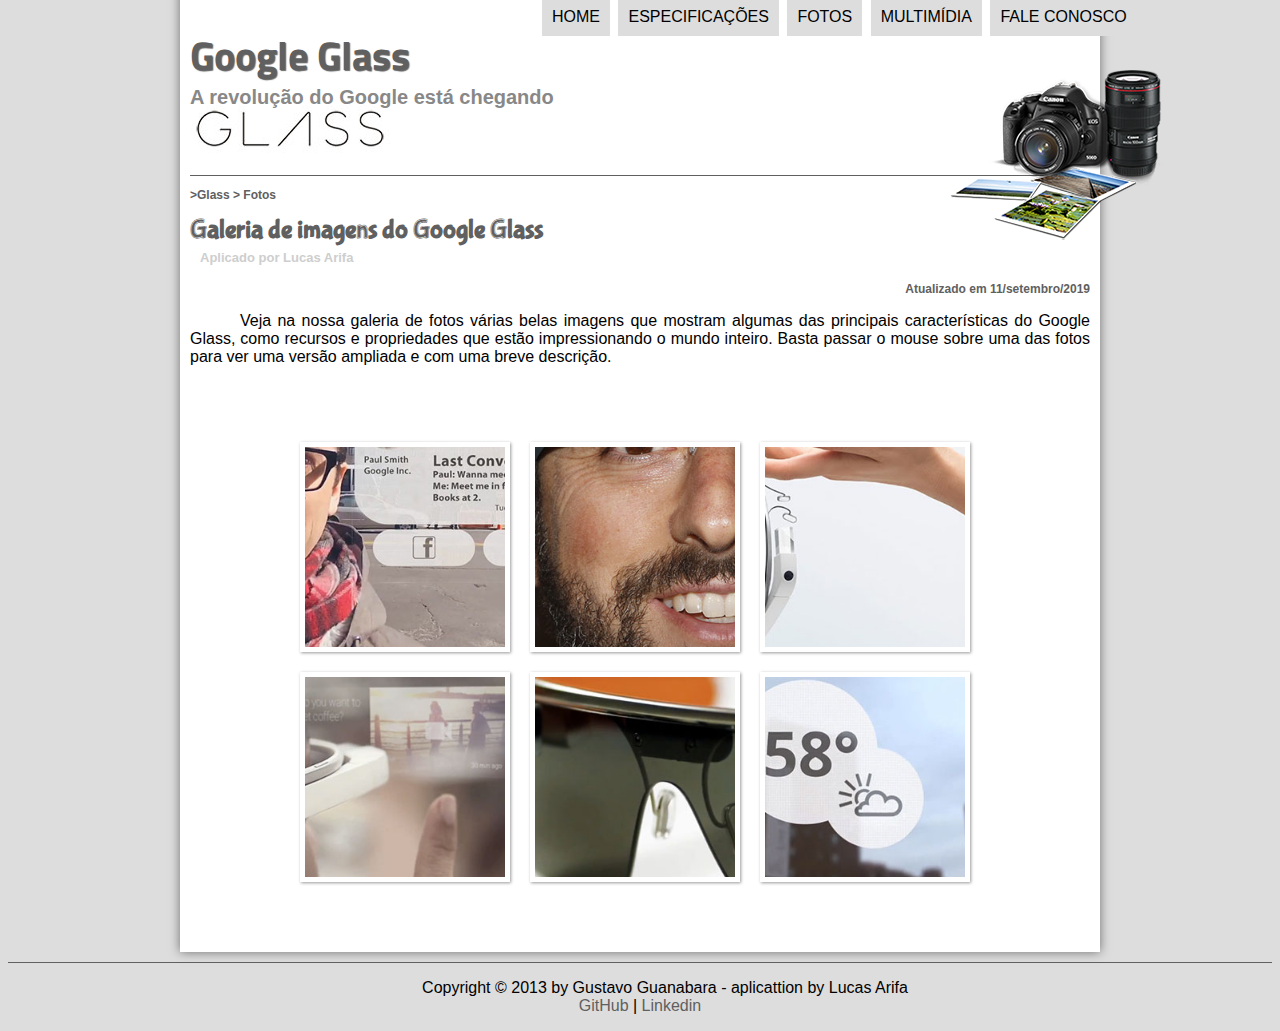
<file: fotos.html>
<!DOCTYPE html>
<html>
<head>
    <meta charset="utf-8"/>
    <title>Tudo sobre Google Glass</title>
    <link rel="stylesheet" href="css/estilo.css"/>
    <link rel="stylesheet" href="css/fotos.css"/>
</head>
<script language="javaScript" src="javascript/funcoes.js"></script>

<body>

<div id="interface">

<header id="cabeçalho">

<hgroup>

    <h1>Google Glass</h1>
    <h2>A revolução do Google está chegando</h2>
    
</hgroup>

    <img id="icone"src="imagens/fotos.png"/>

<nav id="Menu">
<h1>Menu Principal</h1>
  <ul type="disc">
    <li onmouseover="mudaFoto('imagens/Home.png')" onmouseout="mudaFoto('imagens/fotos.png')"><a href="index.html">Home</a></li>
    <li onmouseover="mudaFoto('imagens/especificacoes.png')" onmouseout="mudaFoto('imagens/fotos.png')"><a href="specs.html" target="_self">Especificações</a></li>
    <li onmouseover="mudaFoto('imagens/fotos.png')" onmouseout="mudaFoto('imagens/fotos.png')"><a href="fotos.html"target="_self">Fotos</a></li>
    <li onmouseover="mudaFoto('imagens/multimidia.png')" onmouseout="mudaFoto('imagens/fotos.png')"><a href="multimidia.html"target="_self">Multimídia</a></li>
    <li onmouseover="mudaFoto('imagens/contato.png')" onmouseout="mudaFoto('imagens/fotos.png')"><a href="fale-conosco.html"target="_self">Fale conosco</a></li>
  </ul>
</nav>

</header>

<section id="corpo-full">
  <article id="notíciapríncipal">
    <header id="cabeçalhoartigo">
      <hgroup>
        <h3> >Glass > Fotos</h3>
          <h1>Galeria de imagens do Google Glass</h1>
          <h2>Aplicado por Lucas Arifa</h2>
          <h3 class="direita">Atualizado em 11/setembro/2019</h3>
      </hgroup>
    </header>

<p>Veja na nossa galeria de fotos várias belas imagens que mostram algumas das principais características do Google Glass, como recursos e propriedades que estão impressionando o mundo inteiro. Basta passar o mouse sobre uma das fotos para ver uma versão ampliada e com uma breve descrição.</p>

<ul id="album-fotos">
  <li id="album-foto01"><span>Agenda e lembretes</span></li>
    <li id="album-foto02"><span>Sergey Brin usando o Glass</span></li>
      <li id="album-foto03"><span>Leve e compacto</span></li>
        <li id="album-foto04"><span>Sensação de uma tela de 50"</span></li>
          <li id="album-foto05"><span>Vários tipos de lente</span></li>
            <li id="album-foto06"><span>Informações importantes</span></li>
</ul>
</div>

</article>
</section>

<footer id="rodapé">

<p>Copyright &copy; 2013 by Gustavo Guanabara - aplicattion by Lucas Arifa <br>
<a href="https://github.com/LucasArifa" target="_blank"> GitHub </a> |<a href="https://www.linkedin.com/in/lucas-arifa-460b31178/" target="_blank"> Linkedin </a> </br> </p>

</footer>

</div>
</body>
</HTML>
</file>
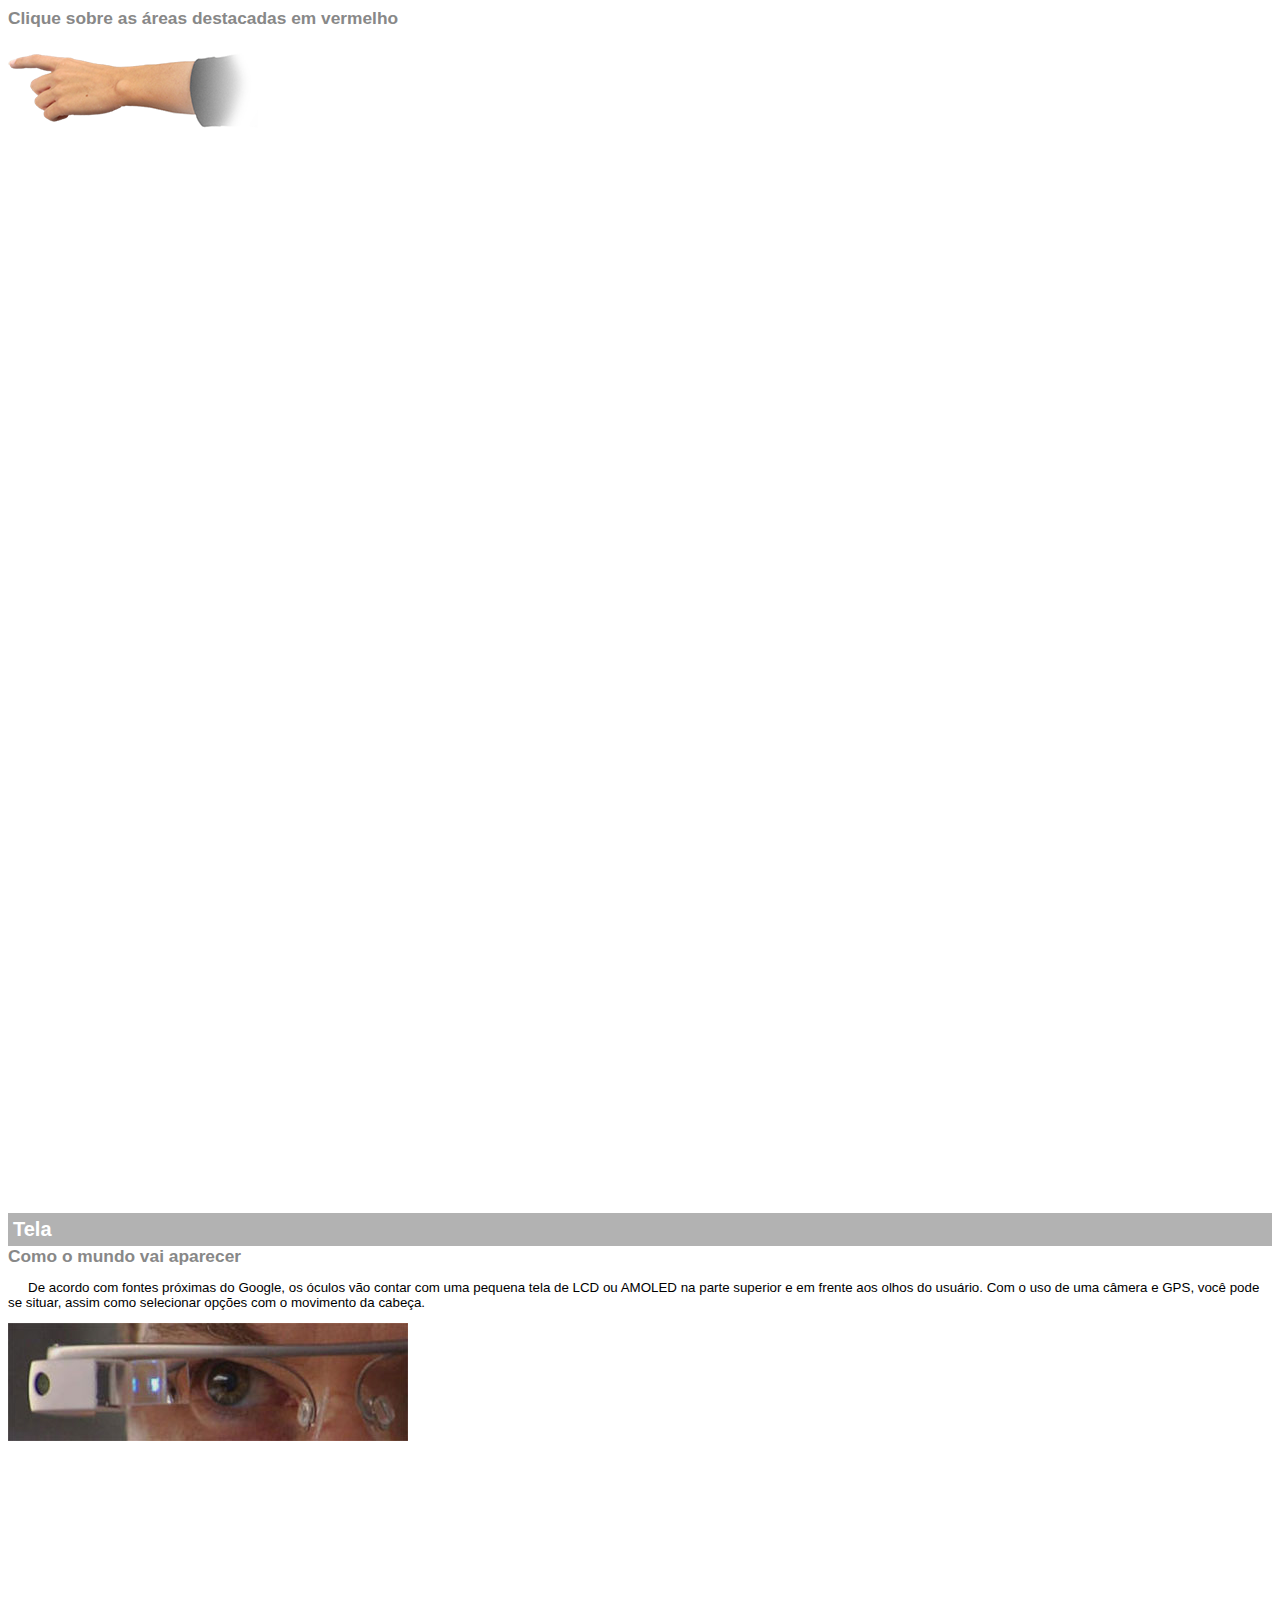
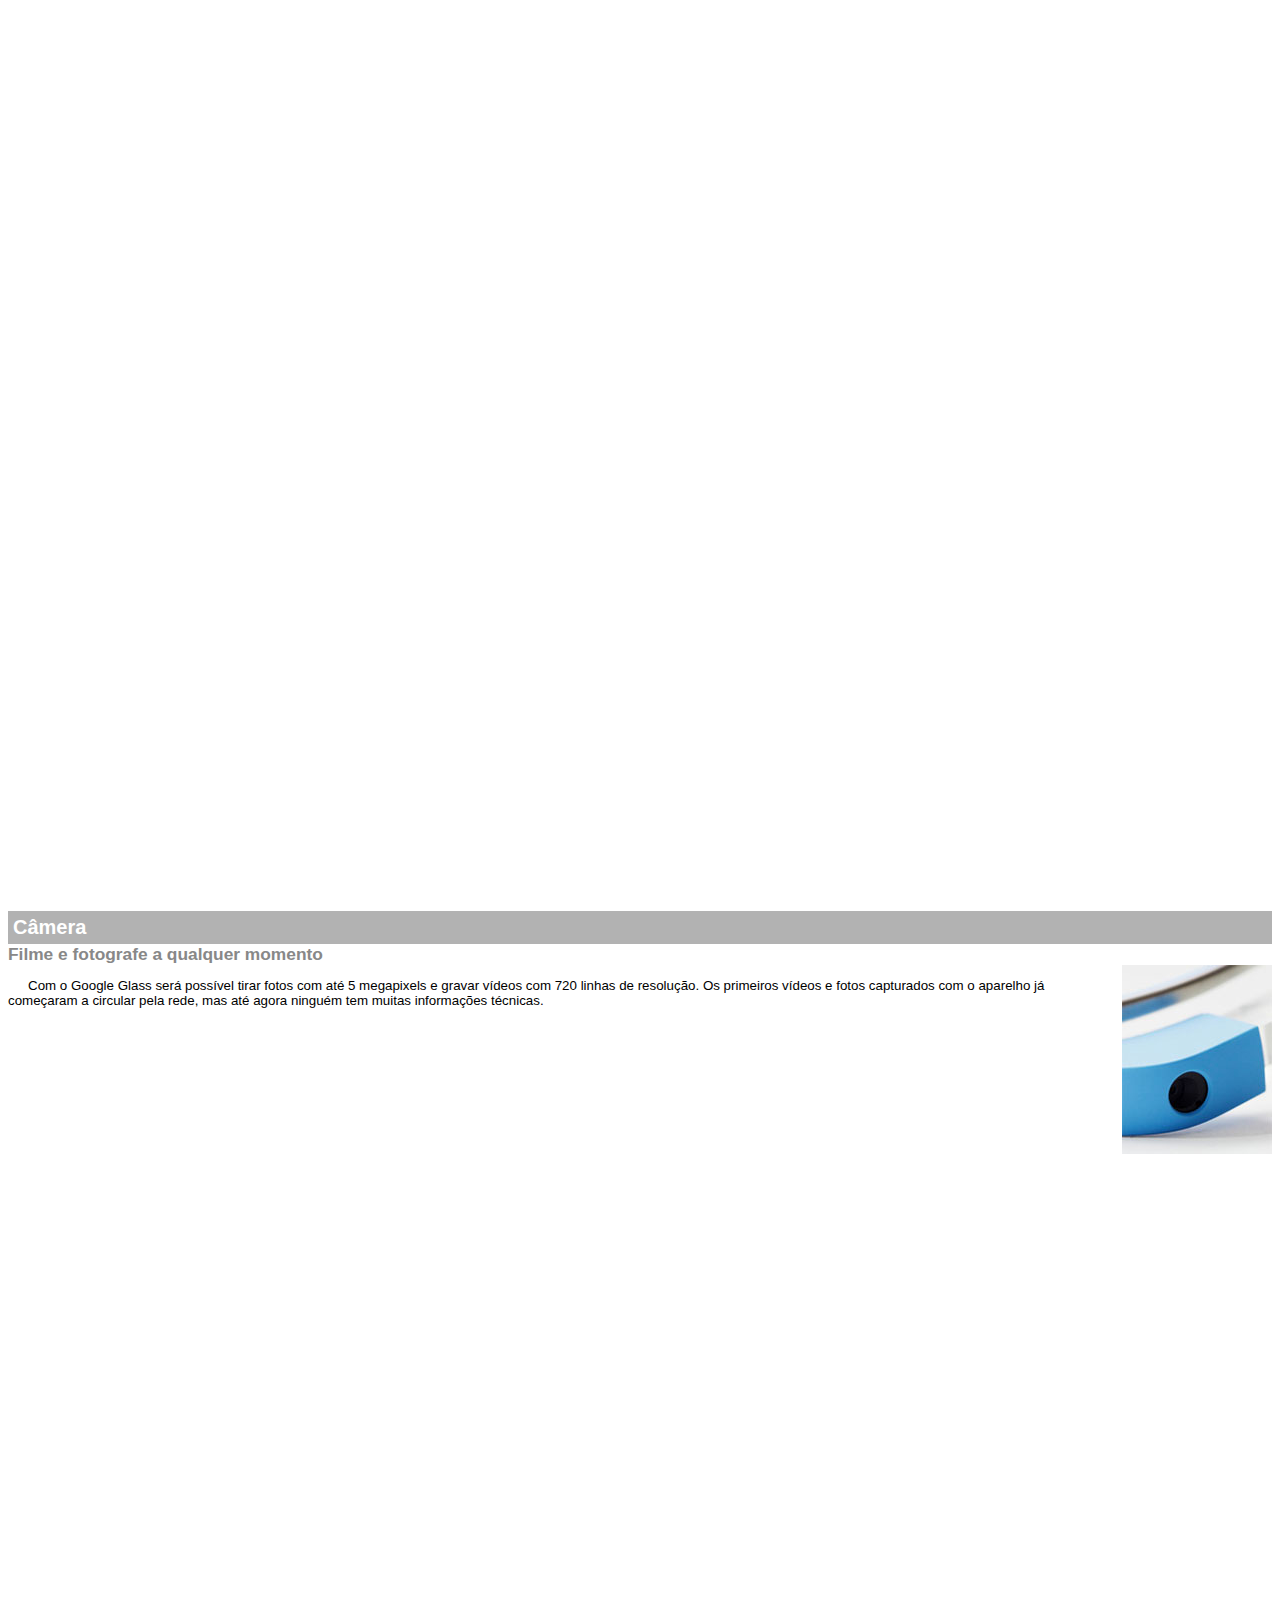
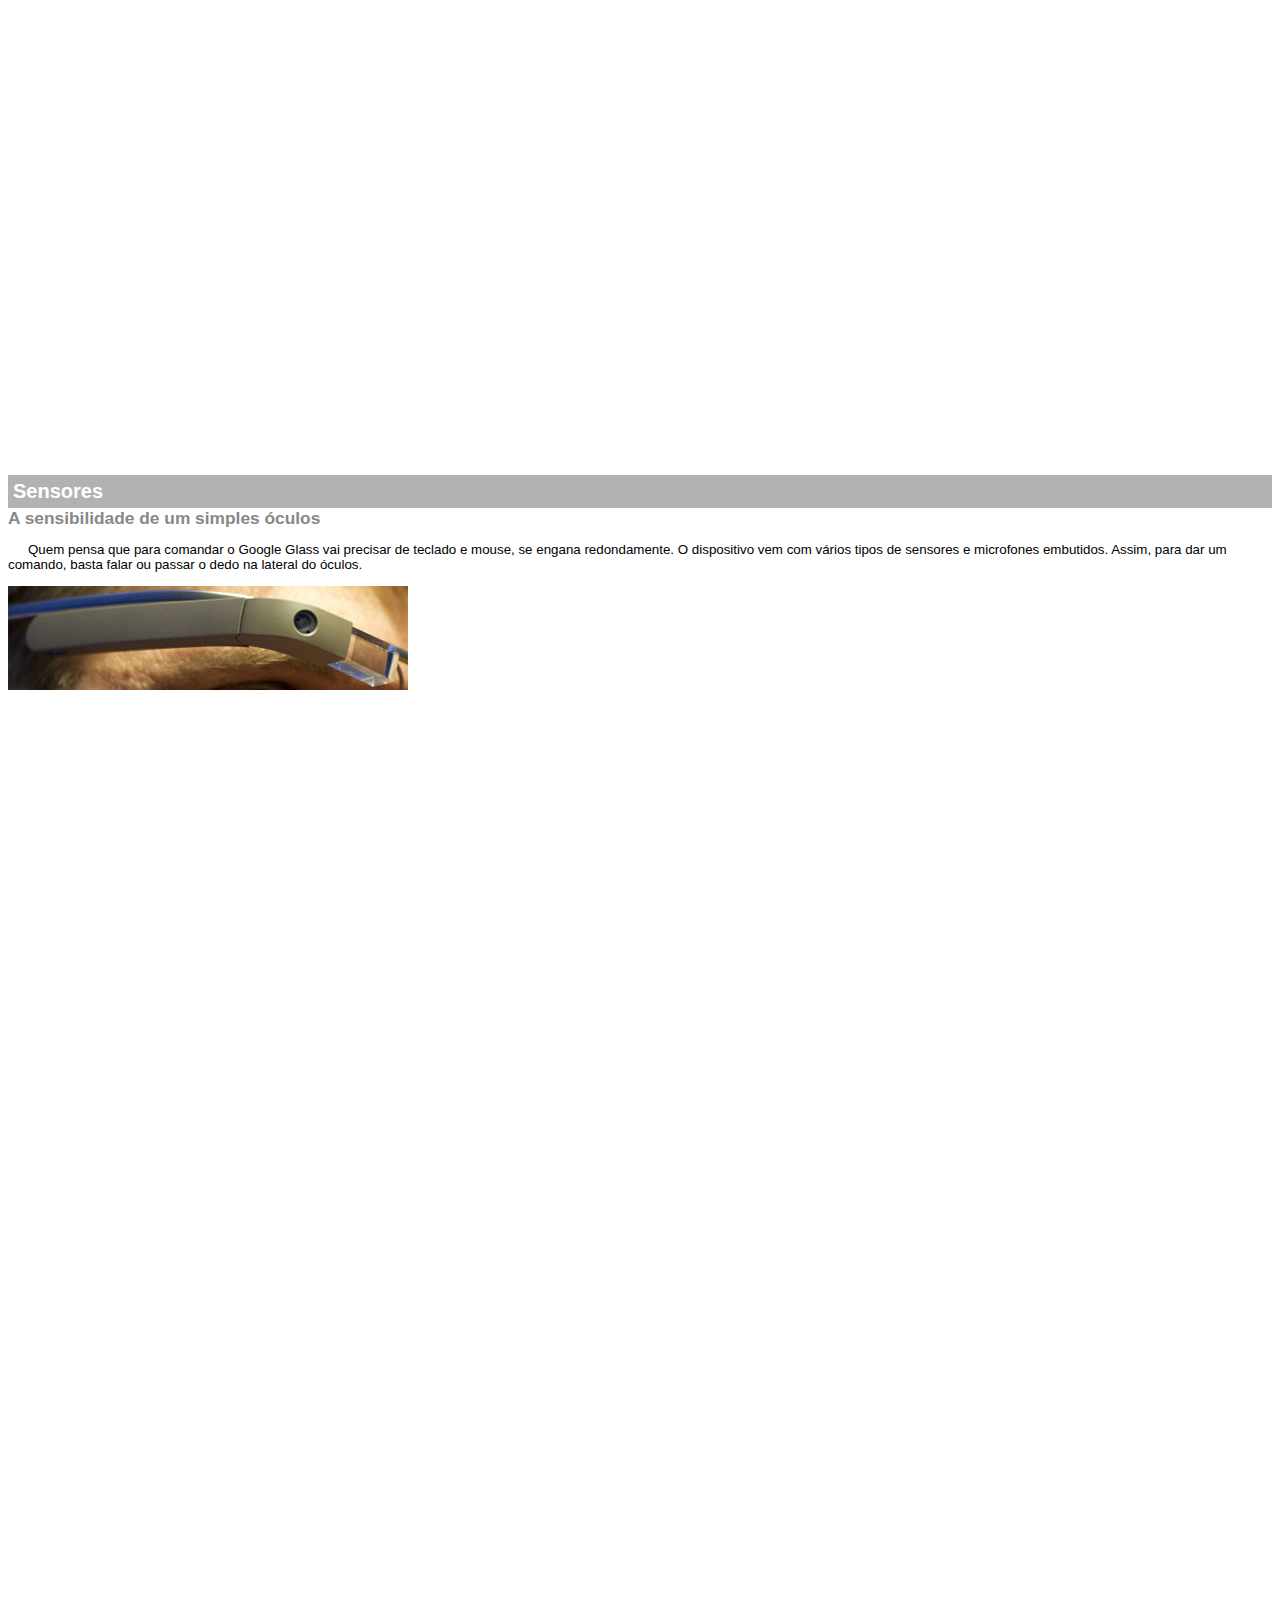
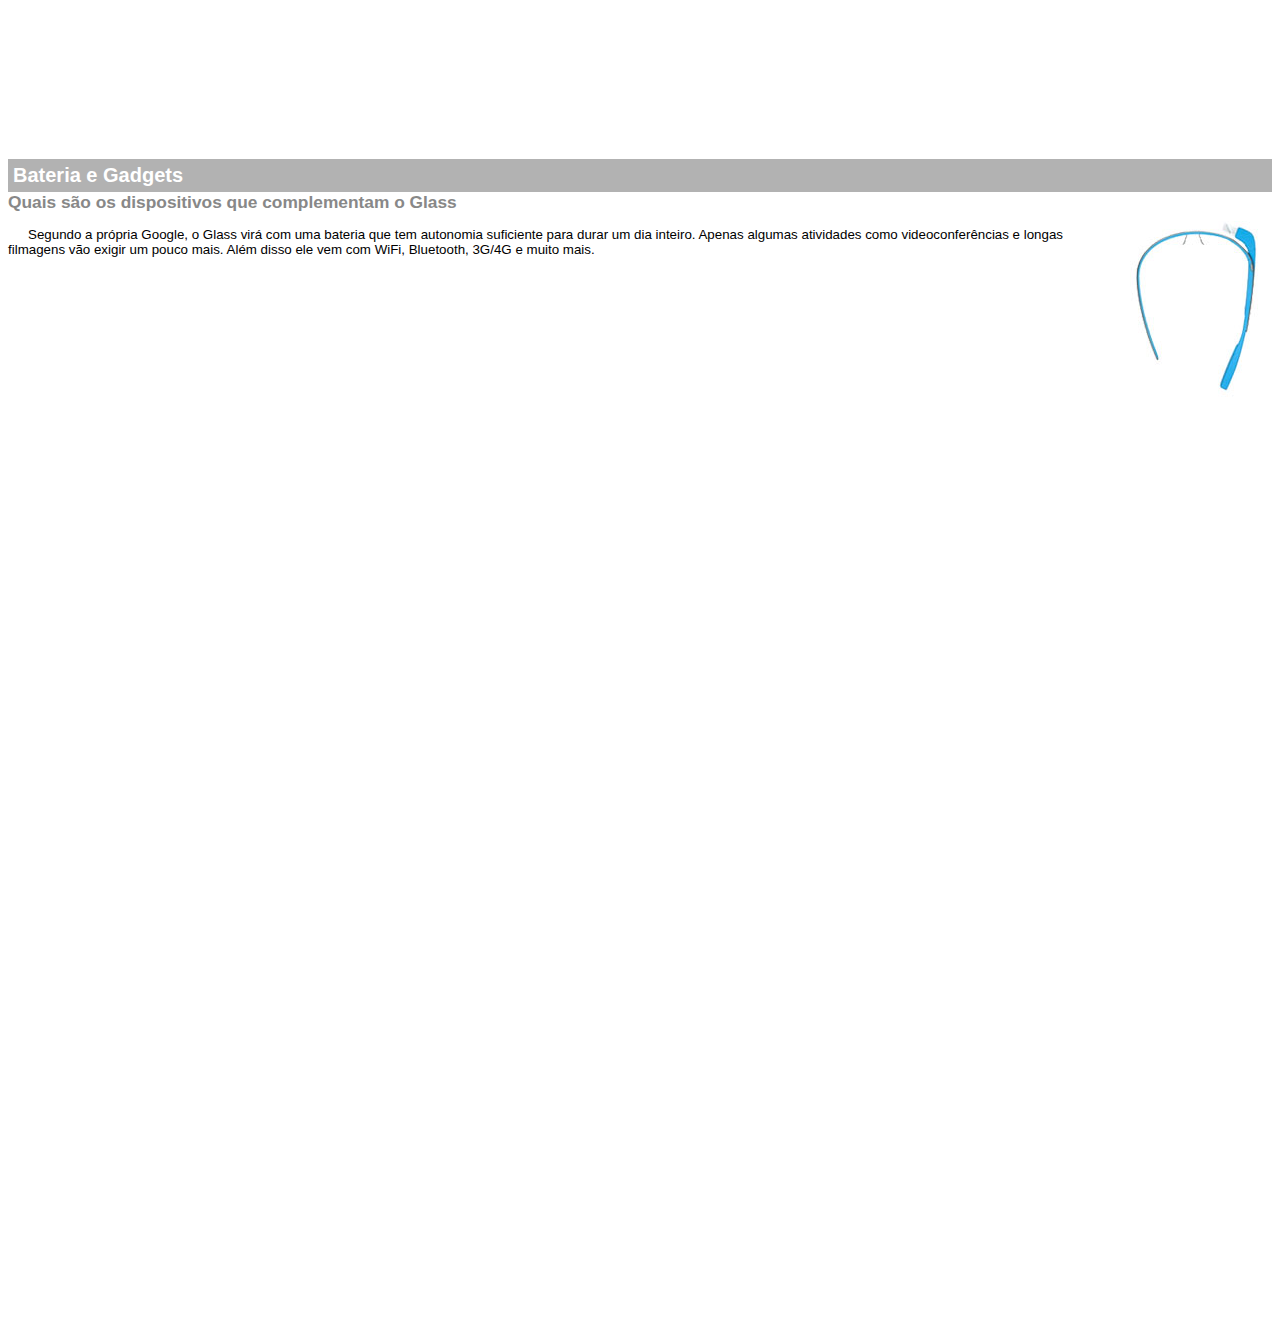
<file: google-glass.html>
<!DOCTYPE html>
<html>
  <head>
    <meta charset="utf-8" />
    <title>informações sobre Google Glass</title>

    <style>
      body {
        font-family: Arial;
        font-size: 10pt;
      }
      p {
        text-align: justfy;
        text-indent: 20px;
      }

      article h1 {
        font-size: 15pt;
        color: #ffffff;
        background-color: rgba(0, 0, 0, 0.3);
        padding: 5px;
        margin: 0px;
      }
      article h2 {
        font-size: 13pt;
        color: #888888;
        margin: 0px;
      }
      article {
        margin-bottom: 800pt;
      }
      img.img-dir {
        display: block;
        float: right;
        margin-left: 5px;
      }
    </style>
  </head>

  <body>
    <article id="topo">
      <header>
        <h2>Clique sobre as áreas destacadas em vermelho</h2>
      </header>

      <img src="imagens/mao.png" alt="Mão Apontando para Esquerda" />
    </article>

    <article id="tela">
      <header>
        <h1>Tela</h1>
        <h2>Como o mundo vai aparecer</h2>
      </header>

      <p>
        De acordo com fontes próximas do Google, os óculos vão contar com uma
        pequena tela de LCD ou AMOLED na parte superior e em frente aos olhos do
        usuário. Com o uso de uma câmera e GPS, você pode se situar, assim como
        selecionar opções com o movimento da cabeça.
      </p>

      <img src="imagens/det-tela.jpg" alt="Tela do Google Glass" />
    </article>

    <article id="camera">
      <header>
        <h1>Câmera</h1>
        <h2>Filme e fotografe a qualquer momento</h2>
      </header>

      <img
        src="imagens/det-camera.jpg"
        class="img-dir"
        alt="Câmera do Google Glass"
      />

      <p>
        Com o Google Glass será possível tirar fotos com até 5 megapixels e
        gravar vídeos com 720 linhas de resolução. Os primeiros vídeos e fotos
        capturados com o aparelho já começaram a circular pela rede, mas até
        agora ninguém tem muitas informações técnicas.
      </p>
    </article>

    <article id="sensores">
      <header>
        <h1>Sensores</h1>
        <h2>A sensibilidade de um simples óculos</h2>
      </header>

      <p>
        Quem pensa que para comandar o Google Glass vai precisar de teclado e
        mouse, se engana redondamente. O dispositivo vem com vários tipos de
        sensores e microfones embutidos. Assim, para dar um comando, basta falar
        ou passar o dedo na lateral do óculos.
      </p>

      <img src="imagens/det-touch.jpg" alt="Sensores do Google Glass" />
    </article>

    <article id="gadgets">
      <header>
        <h1>Bateria e Gadgets</h1>
        <h2>Quais são os dispositivos que complementam o Glass</h2>
      </header>

      <img
        src="imagens/det-bateria.jpg"
        class="img-dir"
        alt="Bateria e Gadgets do Google Glass"
      />

      <p>
        Segundo a própria Google, o Glass virá com uma bateria que tem autonomia
        suficiente para durar um dia inteiro. Apenas algumas atividades como
        videoconferências e longas filmagens vão exigir um pouco mais. Além
        disso ele vem com WiFi, Bluetooth, 3G/4G e muito mais.
      </p>
    </article>
  </body>
</html>
</file>
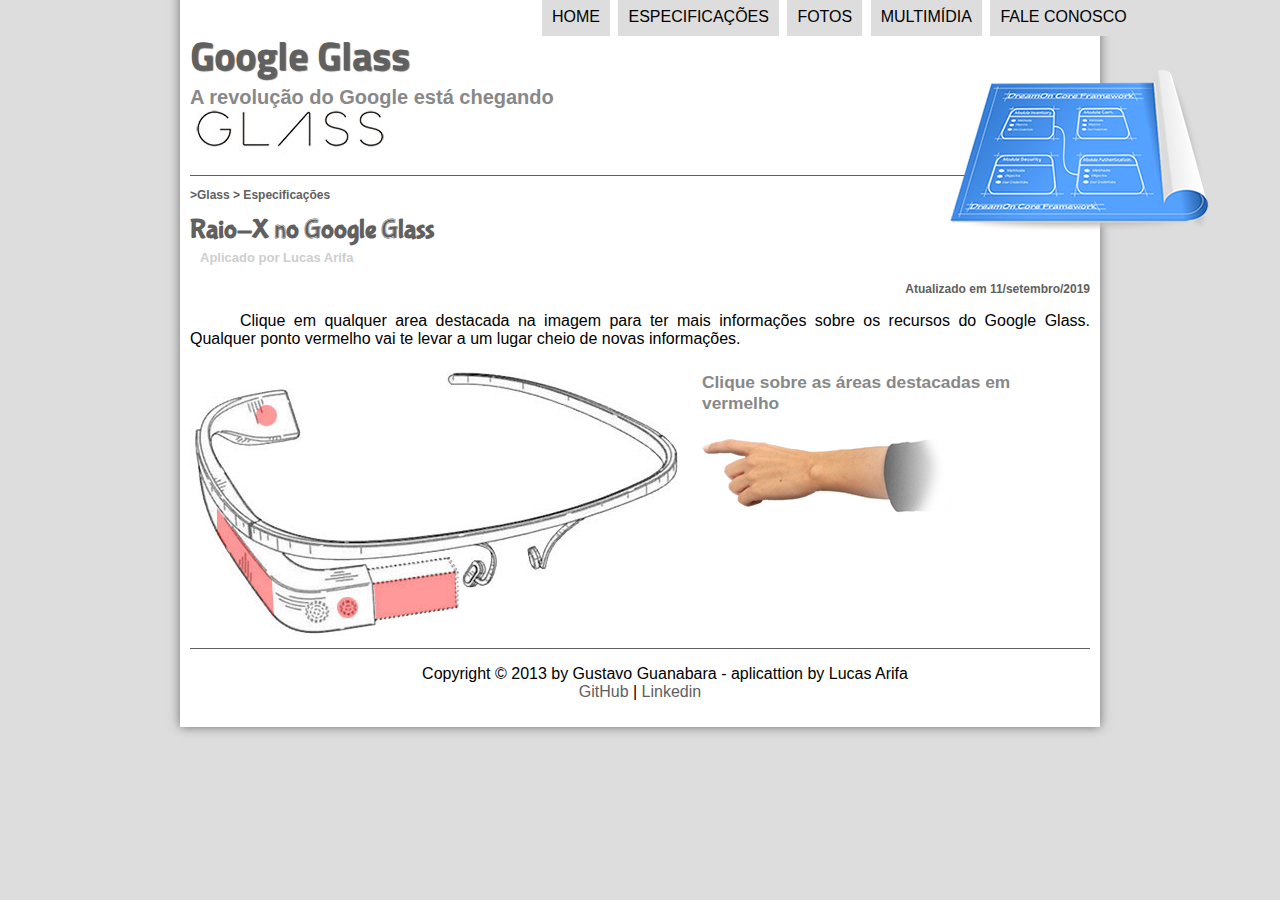
<file: specs.html>
<!DOCTYPE html>
    <html>
<head>
    <meta charset="utf-8"/>
    <title>Tudo sobre Google Glass</title>
    <link rel="stylesheet" href="css/estilo.css"/>
    <link rel="stylesheet" href="css/specs.css"/>
</head>
<script language="javaScript" src="javascript/funcoes.js"></script>

<body>

    <div id="interface">

    <header id="cabeçalho">

    <hgroup>

<h1>Google Glass</h1>
    <h2>A revolução do Google está chegando</h2>
    
    </hgroup>

        <img id="icone"src="imagens/especificacoes.png"/>

<nav id="Menu">
    <h1>Menu Principal</h1>
  <ul type="disc">
    <li onmouseover="mudaFoto('imagens/Home.png')" onmouseout="mudaFoto('imagens/especificacoes.png')"><a href="index.html">Home</a></li>
    <li onmouseover="mudaFoto('imagens/especificacoes.png')" onmouseout="mudaFoto('imagens/especificacoes.png')"><a href="specs.html" target="_self">Especificações</a></li>
    <li onmouseover="mudaFoto('imagens/fotos.png')" onmouseout="mudaFoto('imagens/especificacoes.png')"><a href="fotos.html"target="_self">Fotos</a></li>
    <li onmouseover="mudaFoto('imagens/multimidia.png')" onmouseout="mudaFoto('imagens/especificacoes.png')"><a href="multimidia.html"target="_self">Multimídia</a></li>
    <li onmouseover="mudaFoto('imagens/contato.png')" onmouseout="mudaFoto('imagens/especificacoes.png')"><a href="fale-conosco.html"target="_self">Fale conosco</a></li>
  </ul>
</nav>

    </header>

<section id="corpo-full">
  <article id="notíciapríncipal">
    <header id="cabeçalhoartigo">
      <hgroup>
        <h3> >Glass > Especificações</h3>
          <h1>Raio-X no Google Glass</h1>
          <h2>Aplicado por Lucas Arifa</h2>
          <h3 class="direita">Atualizado em 11/setembro/2019</h3>
      </hgroup>
    </header>

  <p>Clique em qualquer area destacada na imagem para ter mais informações sobre os recursos do Google Glass. Qualquer ponto vermelho vai te levar a um lugar cheio de novas informações.</p>

<section id="conteudo">
    <img src="imagens/glass-esquema-marcado.jpg"usemap="#meumapa"/>
    <map name="meumapa">
      <area shape="poly" coords="184,220,264,210,266,244,186,256" href="google-glass.html#tela" target="janela"/>
        <area shape="circle" coords="158,244,11" href="google-glass.html#camera" target="janela">
          <area shape="circle" coords="77,52,11" href="google-glass.html#gadgets" target="janela">
            <area shape="poly" coords="28,143,83,216,84,249,27,169" href="google-glass.html#sensores" target="janela">
    </map>

    <iframe  scrolling="no" id="frame-spec" src="google-glass.html" name="janela"></iframe>
</section>

</section>
</article>

<footer id="rodapé">

<p>Copyright &copy; 2013 by Gustavo Guanabara - aplicattion by Lucas Arifa <br>
<a href="https://github.com/LucasArifa" target="_blank"> GitHub </a> |<a href="https://www.linkedin.com/in/lucas-arifa-460b31178/" target="_blank"> Linkedin </a> </br> </p>

</footer>

</div>
</body>
</HTML>
</file>
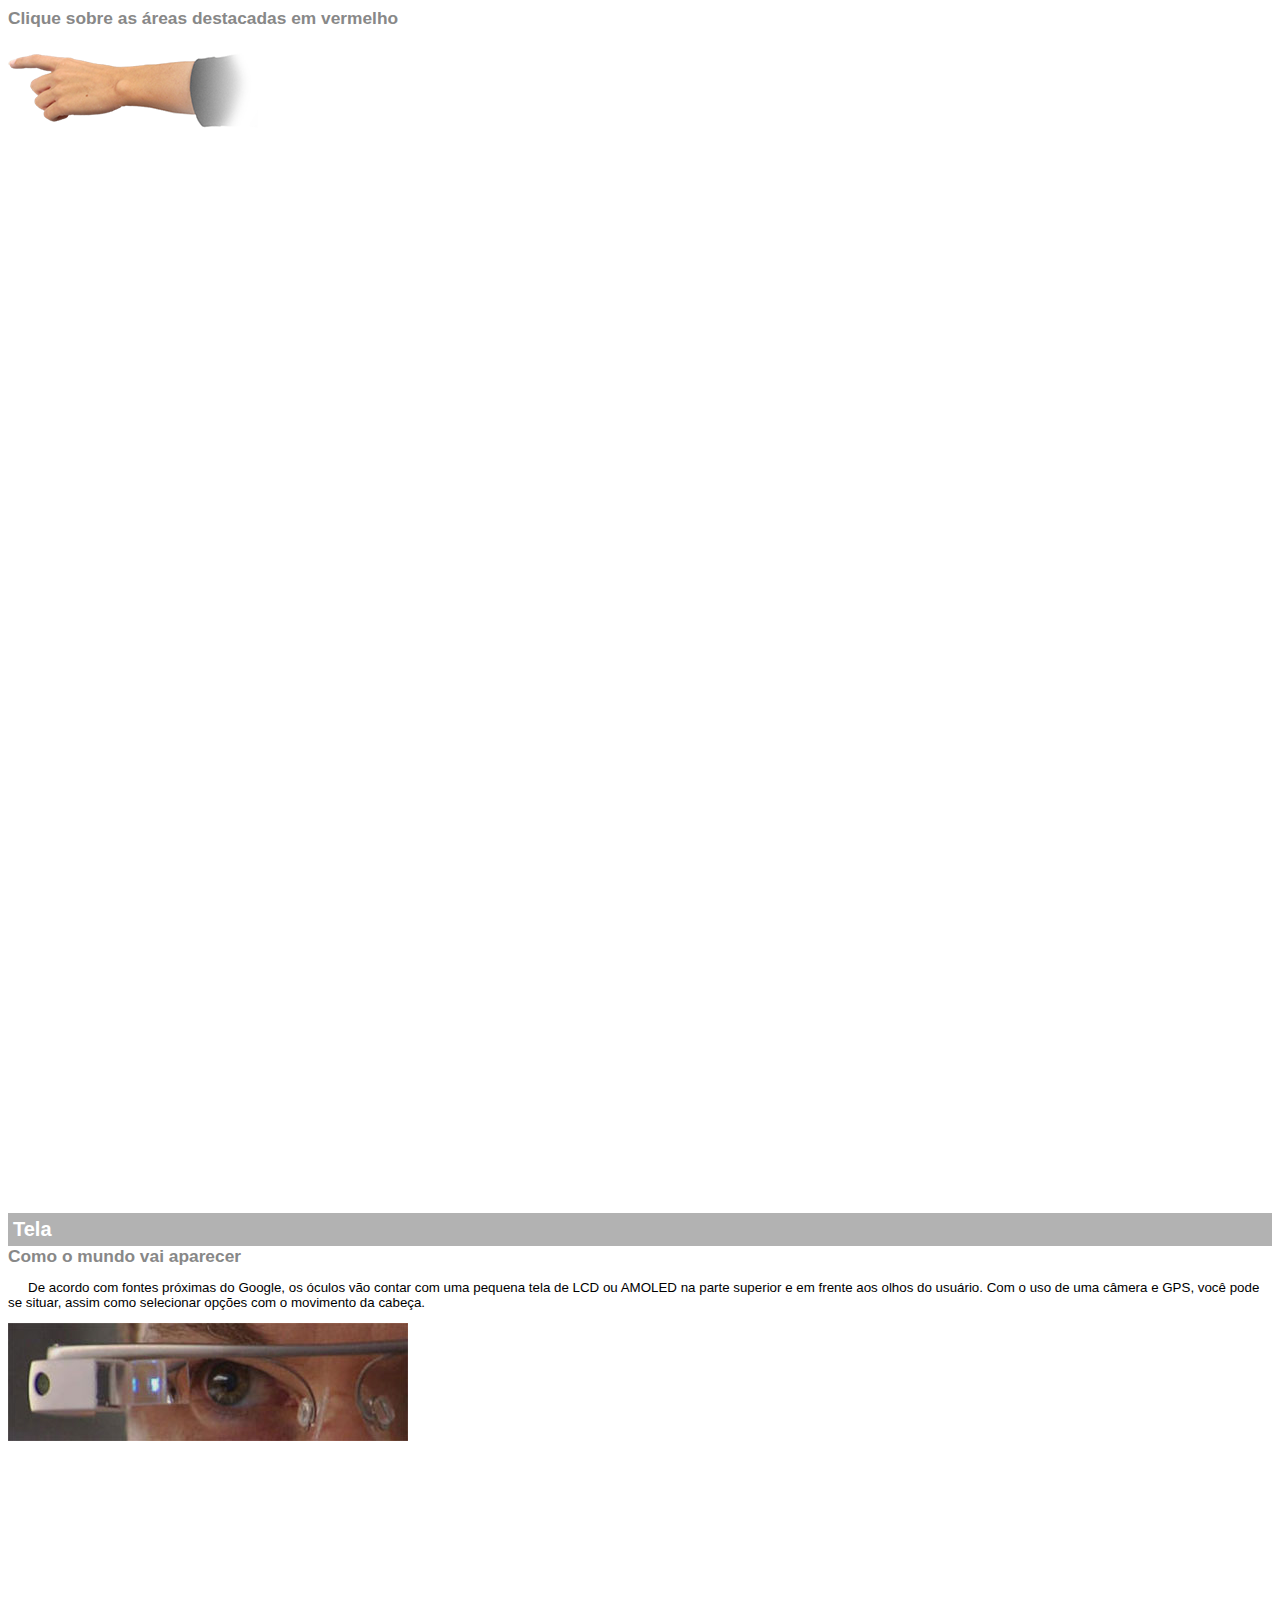
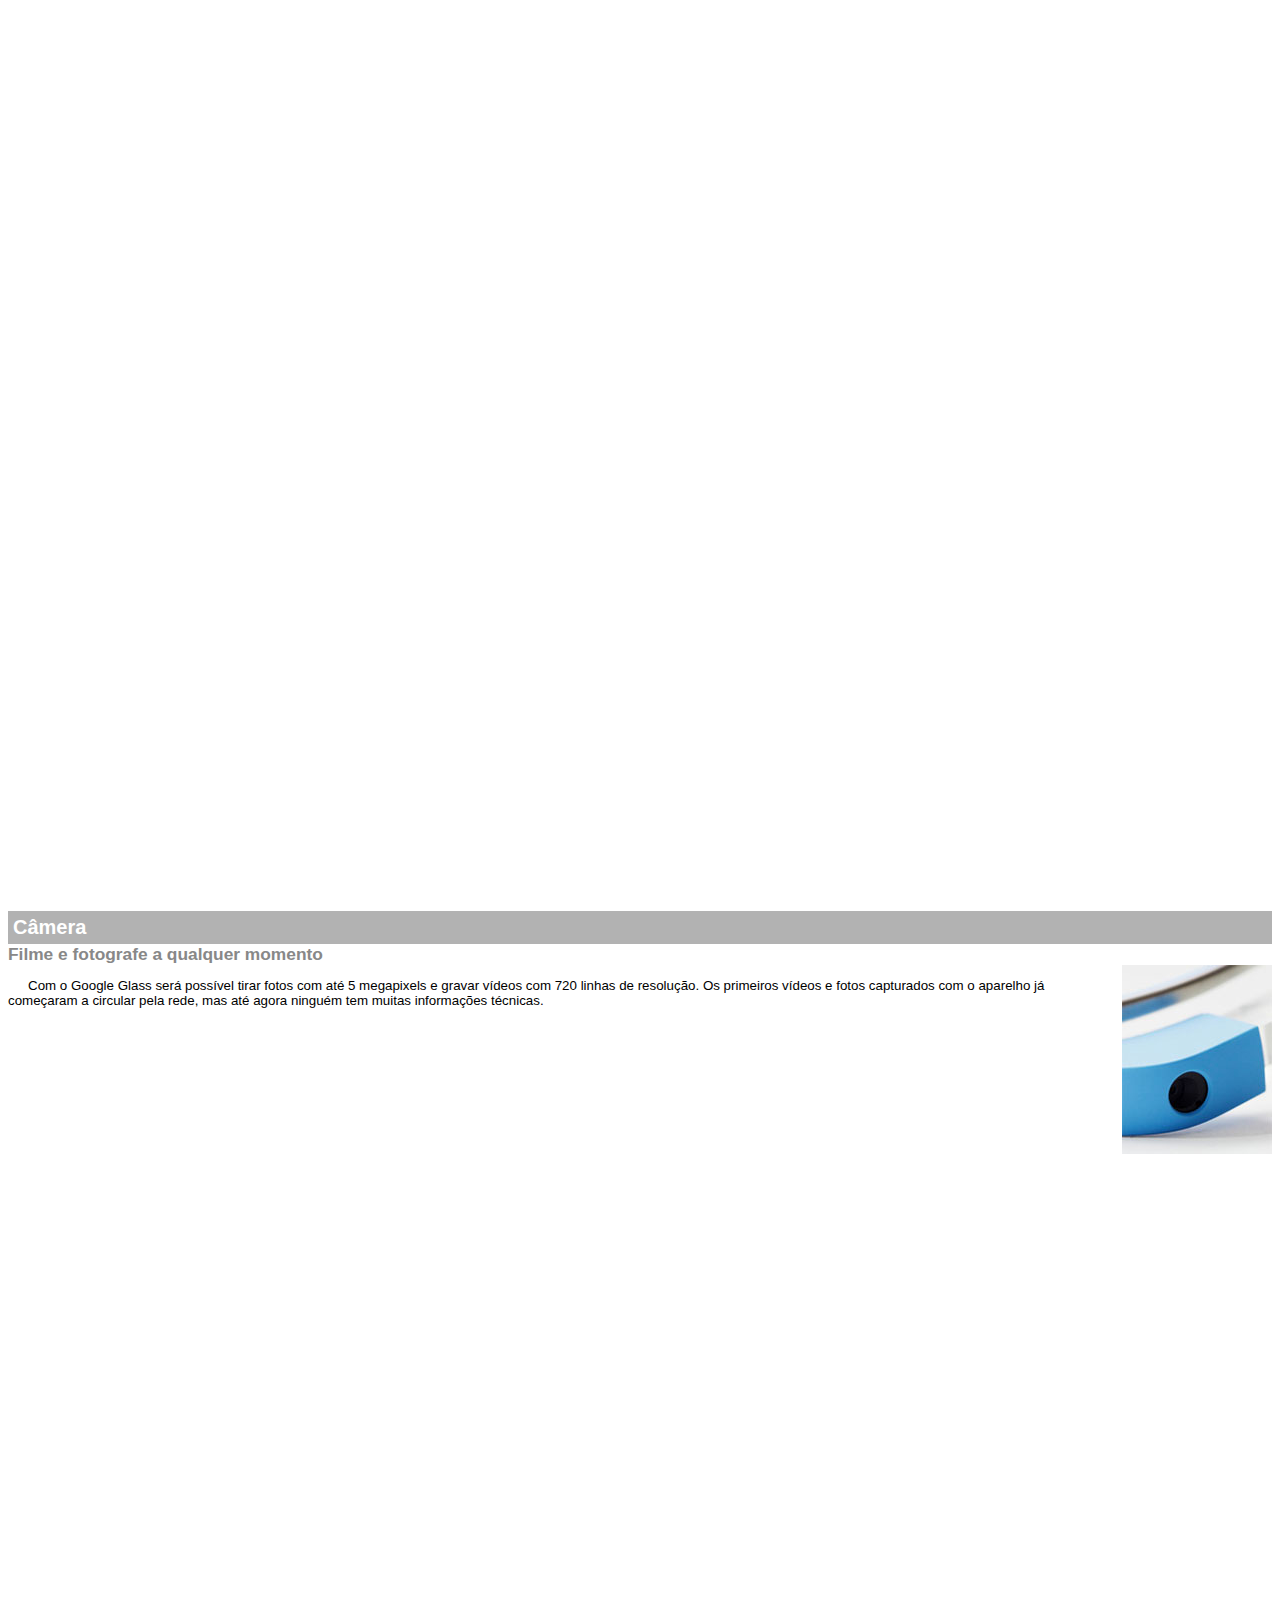
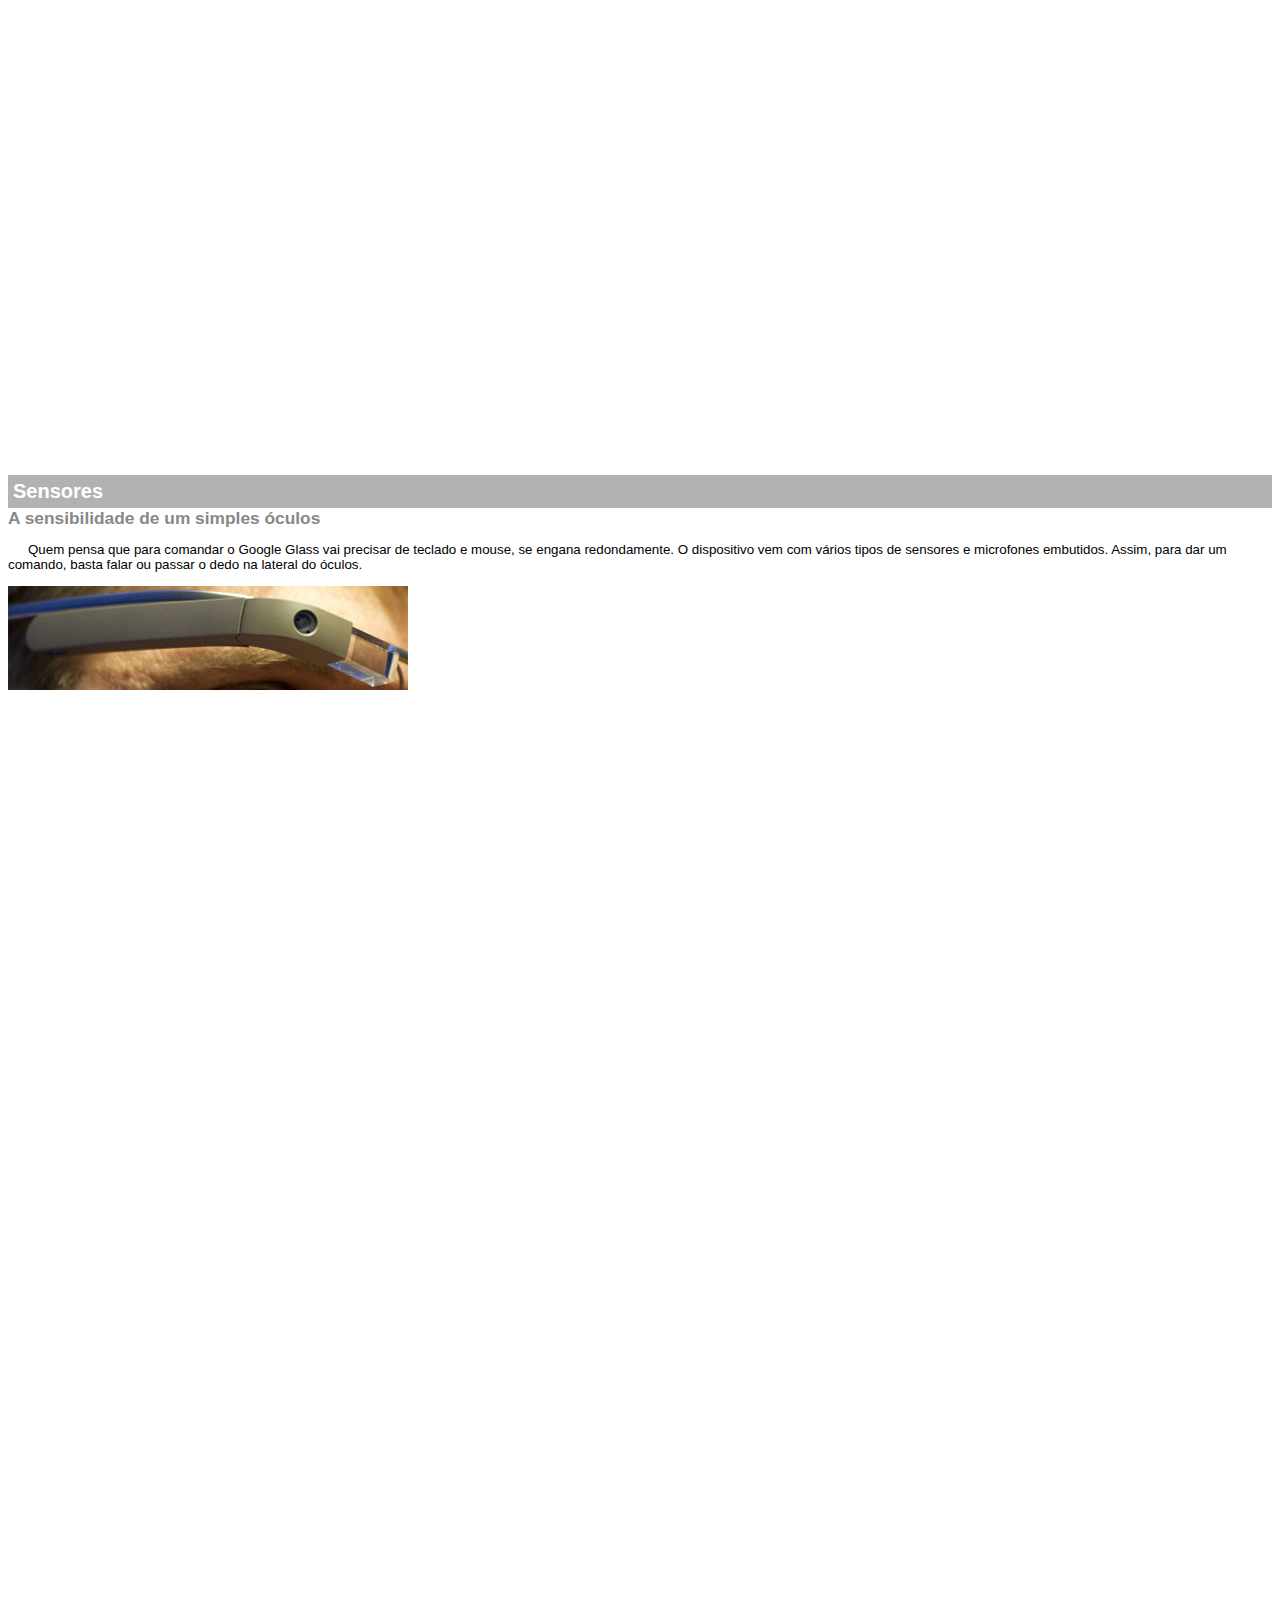
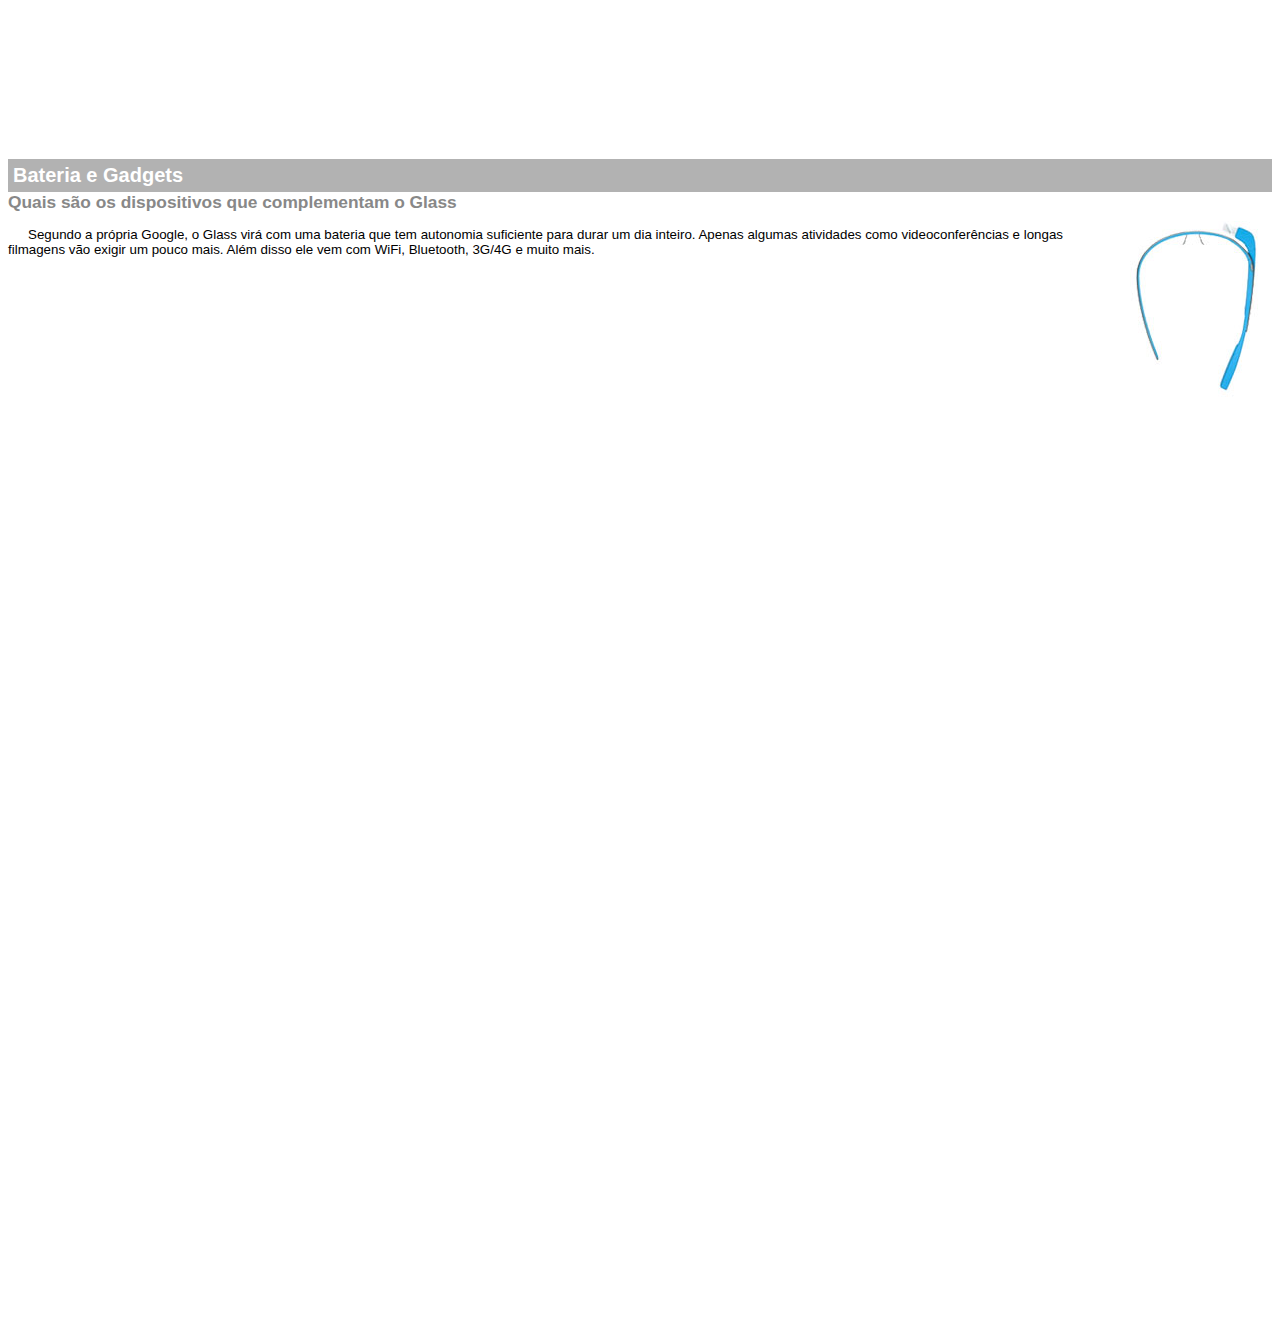
<file: GoogleGlassProject_Static_Page/google-glass.html>
<!DOCTYPE html>
<html>
  <head>
    <meta charset="utf-8" />
    <title>informações sobre Google Glass</title>

    <style>
      body {
        font-family: Arial;
        font-size: 10pt;
      }
      p {
        text-align: justfy;
        text-indent: 20px;
      }

      article h1 {
        font-size: 15pt;
        color: #ffffff;
        background-color: rgba(0, 0, 0, 0.3);
        padding: 5px;
        margin: 0px;
      }
      article h2 {
        font-size: 13pt;
        color: #888888;
        margin: 0px;
      }
      article {
        margin-bottom: 800pt;
      }
      img.img-dir {
        display: block;
        float: right;
        margin-left: 5px;
      }
    </style>
  </head>

  <body>
    <article id="topo">
      <header>
        <h2>Clique sobre as áreas destacadas em vermelho</h2>
      </header>

      <img src="imagens/mao.png" alt="Mão Apontando para Esquerda" />
    </article>

    <article id="tela">
      <header>
        <h1>Tela</h1>
        <h2>Como o mundo vai aparecer</h2>
      </header>

      <p>
        De acordo com fontes próximas do Google, os óculos vão contar com uma
        pequena tela de LCD ou AMOLED na parte superior e em frente aos olhos do
        usuário. Com o uso de uma câmera e GPS, você pode se situar, assim como
        selecionar opções com o movimento da cabeça.
      </p>

      <img src="imagens/det-tela.jpg" alt="Tela do Google Glass" />
    </article>

    <article id="camera">
      <header>
        <h1>Câmera</h1>
        <h2>Filme e fotografe a qualquer momento</h2>
      </header>

      <img
        src="imagens/det-camera.jpg"
        class="img-dir"
        alt="Câmera do Google Glass"
      />

      <p>
        Com o Google Glass será possível tirar fotos com até 5 megapixels e
        gravar vídeos com 720 linhas de resolução. Os primeiros vídeos e fotos
        capturados com o aparelho já começaram a circular pela rede, mas até
        agora ninguém tem muitas informações técnicas.
      </p>
    </article>

    <article id="sensores">
      <header>
        <h1>Sensores</h1>
        <h2>A sensibilidade de um simples óculos</h2>
      </header>

      <p>
        Quem pensa que para comandar o Google Glass vai precisar de teclado e
        mouse, se engana redondamente. O dispositivo vem com vários tipos de
        sensores e microfones embutidos. Assim, para dar um comando, basta falar
        ou passar o dedo na lateral do óculos.
      </p>

      <img src="imagens/det-touch.jpg" alt="Sensores do Google Glass" />
    </article>

    <article id="gadgets">
      <header>
        <h1>Bateria e Gadgets</h1>
        <h2>Quais são os dispositivos que complementam o Glass</h2>
      </header>

      <img
        src="imagens/det-bateria.jpg"
        class="img-dir"
        alt="Bateria e Gadgets do Google Glass"
      />

      <p>
        Segundo a própria Google, o Glass virá com uma bateria que tem autonomia
        suficiente para durar um dia inteiro. Apenas algumas atividades como
        videoconferências e longas filmagens vão exigir um pouco mais. Além
        disso ele vem com WiFi, Bluetooth, 3G/4G e muito mais.
      </p>
    </article>
  </body>
</html>
</file>
<file: css/estilo.css>
@charset "UTF-8";
@import url('https://fonts.googleapis.com/css?family=Titillium+Web&display=swap');
@font-face {
  font-family: 'fontelogo';
  src: url('../fonts/bubblegum-sans-regular.otf');
}
body {
  font-family: Arial, sans-serif;
  background-color: #dddddd;
  color: rgba(0, 0, 0, 1);
}

div#interface {
  width: 900px;
  height: auto;
  background-color: #ffffff;
  margin: -20px auto 10px auto;
  box-shadow: 0px 0px 10px rgba(0, 0, 0, 0.5);
  padding: 10px 10px 10px 10px;
}

p {
  text-align: justify;
  text-indent: 50px;
}
a {
  color: #606060;
  text-decoration: none;
}
a:hover {
  text-decoration: underline;
}

header#cabeçalho img#icone {
  position: absolute;
  left: 950px;
  top: 70px;
}

figure.foto-legenda {
  position: relative;
  border: 8px solid white;
  box-shadow: 1px 1px 4px black;
}
figure.foto-legenda img {
  width: 100%;
  height: 100%;
}
figure.foto-legenda figcaption {
  opacity: 0;

  position: absolute;
  top: 0px;
  background-color: rgba(0, 0, 0, 0.4);
  color: white;
  width: 100%;
  height: 100%;
  padding: 10px;
  box-sizing: border-box;
  transition: opacity 1s;
}
figure.foto-legenda:hover figcaption {
  opacity: 1;
}
header#cabeçalho {
  /* Represent the division code header */
  border-bottom: 1px #606060 solid;
  height: 150px;
  background: url('../imagens/glass-logo-peq.jpg') no-repeat 0px 80px; /*This code line represent the background image on header*/
}
header#cabeçalho h1 {
  font-family: 'Titillium web', sans-serif;
  font-size: 30pt;
  color: #606060;
  text-shadow: 1px 1px 1px rgba(0, 0, 0, 0.6);
  padding: 0px;
  margin-bottom: 0px;
}
header#cabeçalho h2 {
  font-family: Arial, sans-serif;
  color: #888888;
  font-size: 15pt;
  padding: 0px;
  margin-top: 0px;
}
/*Formatação do Menu*/
nav#Menu {
  /*This's code line represent the whole Menu*/
  display: block;
}
nav#Menu ul {
  /*This's code section represent the personalization text of Menu*/
  list-style: none;
  text-transform: uppercase;
  position: absolute;
  top: -20px;
  left: 500px;
}
nav#Menu li {
  /*This's code line represent the background color Menu*/
  display: inline-block;
  background-color: #dddddd;
  padding: 10px; /*Padding's the intern space between the text and the color on background than.*/
  margin: 2px; /*Margin's the extern space between the text and another text, in the same text line.*/
  -webkit-transition: background-color 1s;
  -o-transition: background-color 1s;
  transition: background-color 1s;
}
nav#Menu li:hover {
  background-color: #606060;
}
nav#Menu h1 {
  display: none;
}
nav#Menu a {
  color: #000000;
  text-decoration: none;
}
nav#Menu a:hover {
  color: #ffffff;
}
section#corpo {
  display: block;
  width: 485px;
  float: left;
  border-right: 1px solid #606060;
  padding-right: 15px;
}
article#notíciapríncipal h2 {
  font-size: 13pt;
  color: #606060;
  background-color: #dddddd;
  padding: 5px 0px 5px 10px;
  margin: 10px 0px 10px 0px;
}
header#cabeçalhoartigo h1 {
  font-family: 'fontelogo', sans-serif;
  font-size: 20pt;
  color: #606060;
  margin-bottom: 0px;
  margin-top: 0px;
}
.direita {
  text-align: right;
}
header#cabeçalhoartigo h2 {
  font-size: 13px;
  color: #cecece;
  background: #ffffff;
  margin: 0px;
}
header#cabeçalhoartigo h3 {
  font-size: 12px;
  color: #606060;
}
table#tabelaspec {
  border: 1px solid #606060;
  border-spacing: 0px;
  margin-left: auto;
  margin-right: auto;
}
table#tabelaspec td {
  border: 1px solid #606060;
  padding: 10px;
  text-align: center;
  vertical-align: middle;
}
table#tabelaspec td.colunaesquerda {
  color: #ffffff;
  background-color: #606060;
  font-weight: bold;
}
table#tabelaspec td.colunadireita {
  background-color: #cecece;
  vertical-align: top;
}
table#tabelaspec caption {
  color: #888888;
  font-size: 13pt;
  font-weight: bolder;
}
table#tabelaspec caption span {
  display: block;
  float: right;
  color: #000000;
  font-size: 8pt;
  margin-top: 10px;
}
aside#lateral {
  display: block;
  width: 375px;
  float: right;
  background-color: #dddddd;
  padding: 10px;
  margin-top: 10px;
  box-shadow: 2px 2px 2px 2px rgba(0, 0, 0, 0.5);
}
aside#lateral h1 {
  font-family: 'fontelogo';
  font-size: 20pt;
  color: #606060;
  margin-top: 0px;
}
aside#lateral h2 {
  background-color: #606060;
  font-size: 13pt;
  color: #ffffff;
  padding: 5px;
}
aside#lateral video {
  margin-left: -10px;
}
footer#rodapé {
  clear: both;
  border-top: 1px solid #606060;
}
footer#rodapé p {
  text-align: center;
}
</file>
<file: css/fotos.css>
@charset "UTF-8";

ul#album-fotos {
  width: 700px;
  margin: 0px auto;
  padding: 50px;
  overflow: hidden;
  list-style: none;
}
ul#album-fotos li {
  float: left;
  width: 200px;
  height: 200px;
  margin: 10px;
  border: 5px solid #ffffff;
  background-color: #ffffff;
  box-shadow: 1px 1px 3px rgba(0, 0, 0, 0.4);
  -webkit-transition: all 0.3s ease-in;
}
ul#album-fotos li span {
  opacity: 0;
  color: #ffffff;
  text-shadow: 1px #000000;
  background-color: rgba(0, 0, 0, 0.3);
  font-size: 9pt;
  line-height: 370px;
  padding: 5px;
}
ul#album-fotos li:hover {
  -webkit-transform: scale(1.5);
}
ul#album-fotos li:hover span {
  opacity: 1;
}
ul#album-fotos li#album-foto01 {
  background-image: url('../imagens/galeria-01.jpg');
  background-repeat: no-repeat;
  background-position: 50% 50%;
  background-size: 400px 400px;
  background-color: #ffffff;
}
ul#album-fotos li#album-foto01:hover {
  background-position: 0px 0px;
  background-size: 200px 200px;
}
ul#album-fotos li#album-foto02 {
  background-image: url('../imagens/galeria-02.jpg');
  background-repeat: no-repeat;
  background-position: 50% 50%;
  background-size: 400px 400px;
  background-color: #ffffff;
}
ul#album-fotos li#album-foto02:hover {
  background-position: 0px 0px;
  background-size: 200px 200px;
}
ul#album-fotos li#album-foto03 {
  background-image: url('../imagens/galeria-03.jpg');
  background-repeat: no-repeat;
  background-position: 50% 50%;
  background-size: 400px 400px;
  background-color: #ffffff;
}
ul#album-fotos li#album-foto03:hover {
  background-position: 0px 0px;
  background-size: 200px 200px;
}
ul#album-fotos li#album-foto04 {
  background-image: url('../imagens/galeria-04.jpg');
  background-repeat: no-repeat;
  background-position: 50% 50%;
  background-size: 400px 400px;
  background-color: #ffffff;
}
ul#album-fotos li#album-foto04:hover {
  background-position: 0px 0px;
  background-size: 200px 200px;
}
ul#album-fotos li#album-foto05 {
  background-image: url('../imagens/galeria-05.jpg');
  background-repeat: no-repeat;
  background-position: 50% 50%;
  background-size: 400px 400px;
  background-color: #ffffff;
}
ul#album-fotos li#album-foto05:hover {
  background-position: 0px 0px;
  background-size: 200px 200px;
}
ul#album-fotos li#album-foto06 {
  background-image: url('../imagens/galeria-06.jpg');
  background-repeat: no-repeat;
  background-position: 50% 50%;
  background-size: 400px 400px;
  background-color: #ffffff;
}
ul#album-fotos li#album-foto06:hover {
  background-position: 0px 0px;
  background-size: 200px 200px;
}
</file>
<file: css/specs.css>
@charset "UTF-8";

section#conteudo {
  width: 1000px;
  margin: auto;
}
iframe#frame-spec{
  width: 404px;
  height: 280px;
  border: none;
  overflow: hidden;
}
iframe#frame-specs::-webkit-scrollbar{
  display: none;
}
p em{
  text-decoration: underline;
  text-decoration: bolder;
}
</file>
